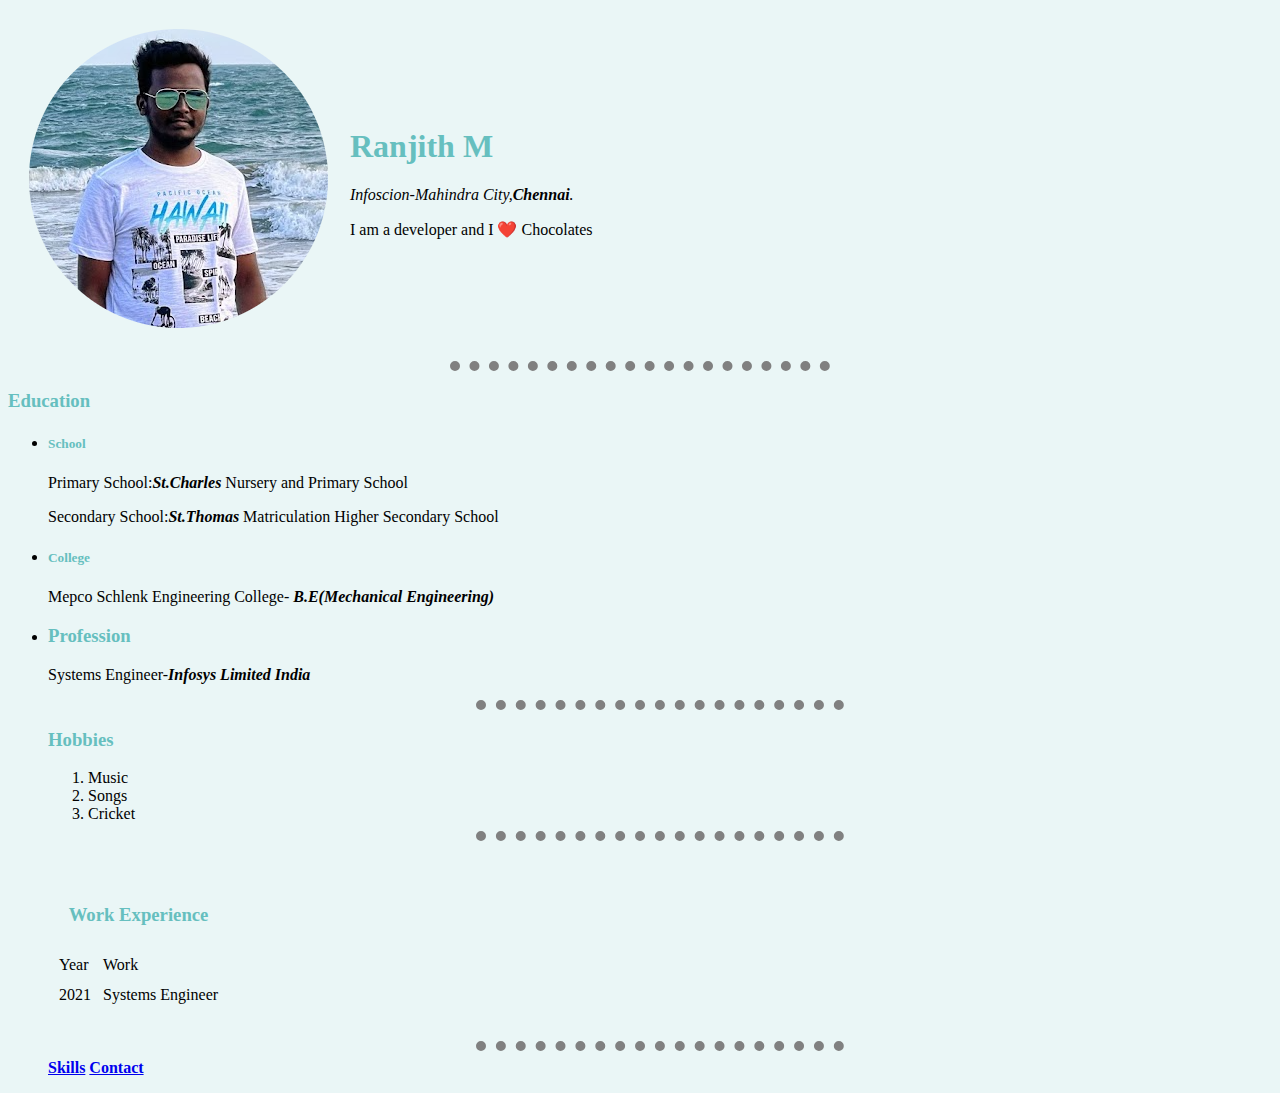
<file: index.html>
<!DOCTYPE html>
<html>

<head>
  <meta charset="utf-8">
  <title> ❤️ Ranjith's Personal Website</title>
<link rel="stylesheet" href="styles.css">

</head>

<body>
  <table cellspacing="20">
    <tr>
      <td> <img src="Ranjith M.png" alt="Ranjith's Profile Picture"></td>


      <td>
        <h1>Ranjith M</h1>
        <p><em>Infoscion-Mahindra City,<strong>Chennai</strong>.</em></p>
        <p>I am a developer and I ❤️ Chocolates</p>
      </td>
    </tr>
  </table>


  <hr>
  <h3>Education</h3>
  <ul>
    <li>
      <h5>School</h5>
    </li>
    <p>Primary School:<strong><em>St.Charles</em></strong> Nursery and Primary School</p>
    <p>Secondary School:<strong><em>St.Thomas</em></strong> Matriculation Higher Secondary School</p>
    <li>
      <h5>College</h5>
    </li>
    <p>Mepco Schlenk Engineering College- <strong><em>B.E(Mechanical Engineering)</em></strong></p>
    <li>
      <h3>Profession</h3>
    </li>
    <p>Systems Engineer-<strong><em>Infosys Limited India</em></strong> </p </ul>
    <hr>
    <h3>Hobbies</h3>
    <ol>
      <li>Music</li>
      <li>Songs</li>
      <li>Cricket</li>


    </ol>
    <hr>
    <br>
    <table cellspacing="10">
      <caption>
        <h3>Work Experience</h3>
      </caption>
      <tr>
        <td>Year</td>
        <td>Work</td>
      </tr>
      <tr>
        <td>2021</td>
        <td>Systems Engineer</td>
      </tr>
      <br>
    </table>
    <br>
    <hr>
    <a href="Skills.html"><strong>Skills</strong></a>
    <a href="Contact.html"><strong>Contact</strong></a>


</body>

</html>
</file>
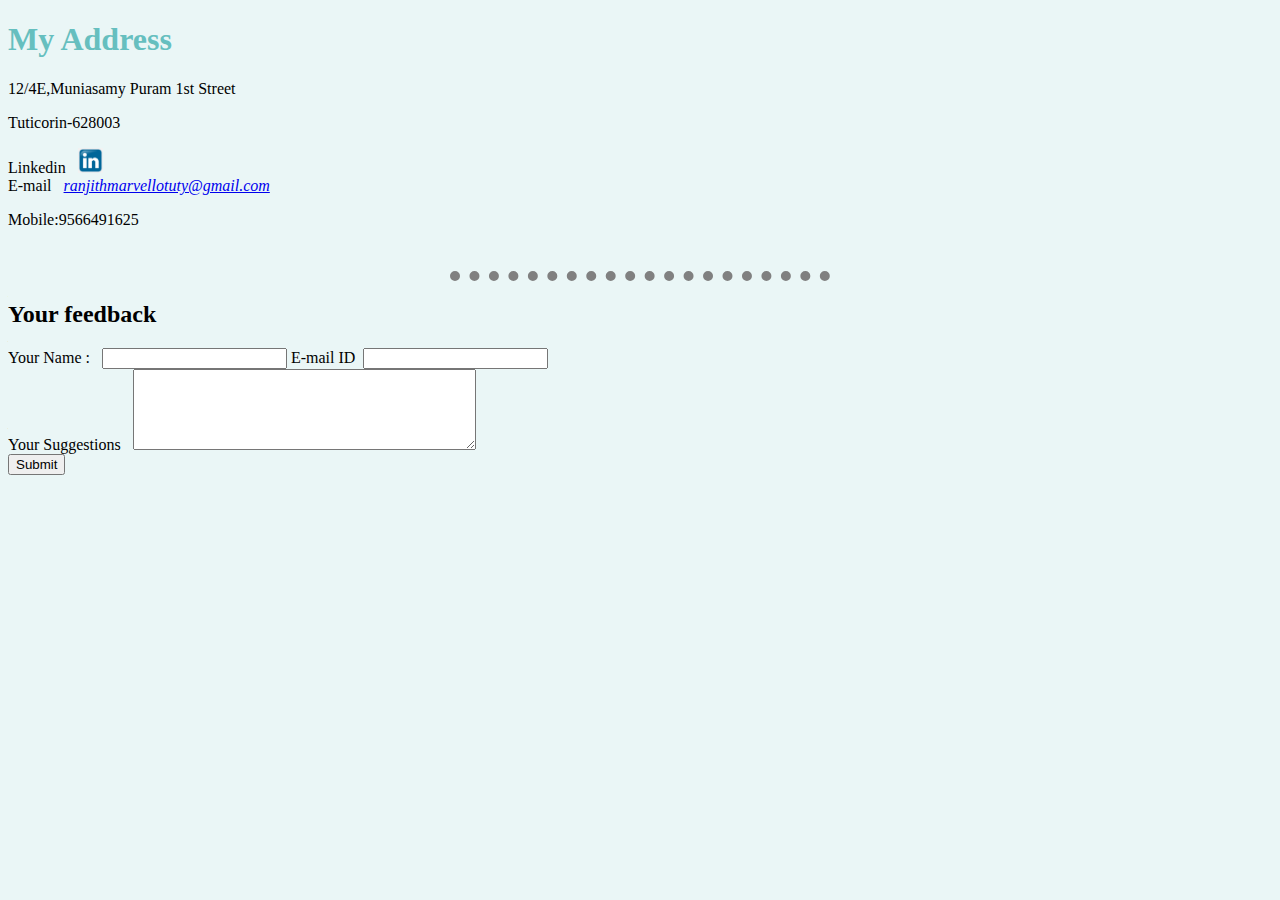
<file: Contact.html>
<!DOCTYPE html>
<html lang="en" dir="ltr">

<head>
  <meta charset="utf-8">
  <title>Contact Me</title>
  <link rel="stylesheet" href="styles.css">
</head>

<body>
  <h1>My Address </h1>
  <p>12/4E,Muniasamy Puram 1st Street</p>
  <p>Tuticorin-628003</p>
  <label>Linkedin</label> &nbsp;
  <a href="https://www.linkedin.com/in/ranjith-m-55894313a">
       <img src="linkedin.png" alt="Linkedin Profile" width="2%">
  </a>
  <br>
  <label>E-mail</label> &nbsp;

  <a href="mailto:ranjithmarvellotuty@gmail.com subject=Performance Evaluation"><i>ranjithmarvellotuty@gmail.com</i></a>


  <p>Mobile:9566491625</p>

<br />
  <hr>
<h2>Your feedback</h2>
<form class="" action="mailto:ranjithmarvellotuty@gmail.com" method="post" enctype="text/plain">



<label>Your Name : </label>&nbsp;
<input type="text" name="" value="">
<label>E-mail ID</label>&nbsp;
<input type="email" name="" value="">
<br>
<label>Your Suggestions</label> &nbsp
<textarea name="Your Suggestions" rows="5" cols="40"></textarea>
<br>
<input type="submit" name="" >
</form>

</body>

</html>
</file>
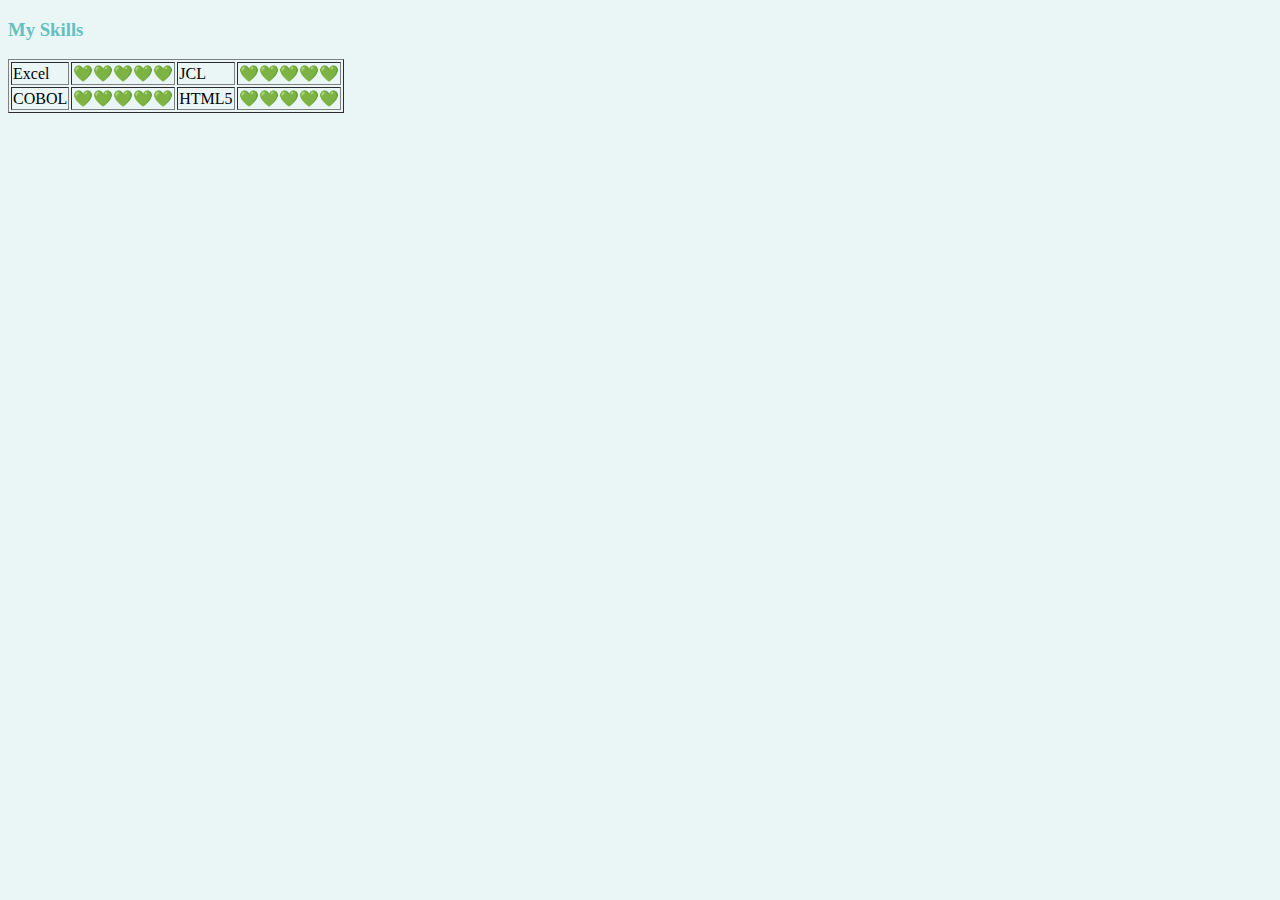
<file: Skills.html>
<!DOCTYPE html>
<html lang="en" dir="ltr">

<head>
  <meta charset="utf-8">
  <title>Skills</title>
  <link rel="stylesheet" href="styles.css">
</head>

<body>
  <h3>My Skills</h3>
  <table border="1">


    <tr>
      <td>Excel</td>
      <td>💚💚💚💚💚</td>
      <td>JCL</td>
      <td>💚💚💚💚💚</td>
    </tr>
    <tr>
      <td>COBOL</td>
      <td>💚💚💚💚💚</td>
      <td>HTML5</td>
      <td>💚💚💚💚💚</td>
    </tr>
</table>


</body>

</html>
</file>
<file: styles.css>
body {

  background-color: #eaf6f6;
}
h1{
  color:#66bfbf
}
h3{
    color:#66bfbf
}
h5{
    color:#66bfbf
}
hr{

  border-style: dotted none none;
  border-color: grey;
  border-width: 10px;
  width: 30%;
}
</file>
